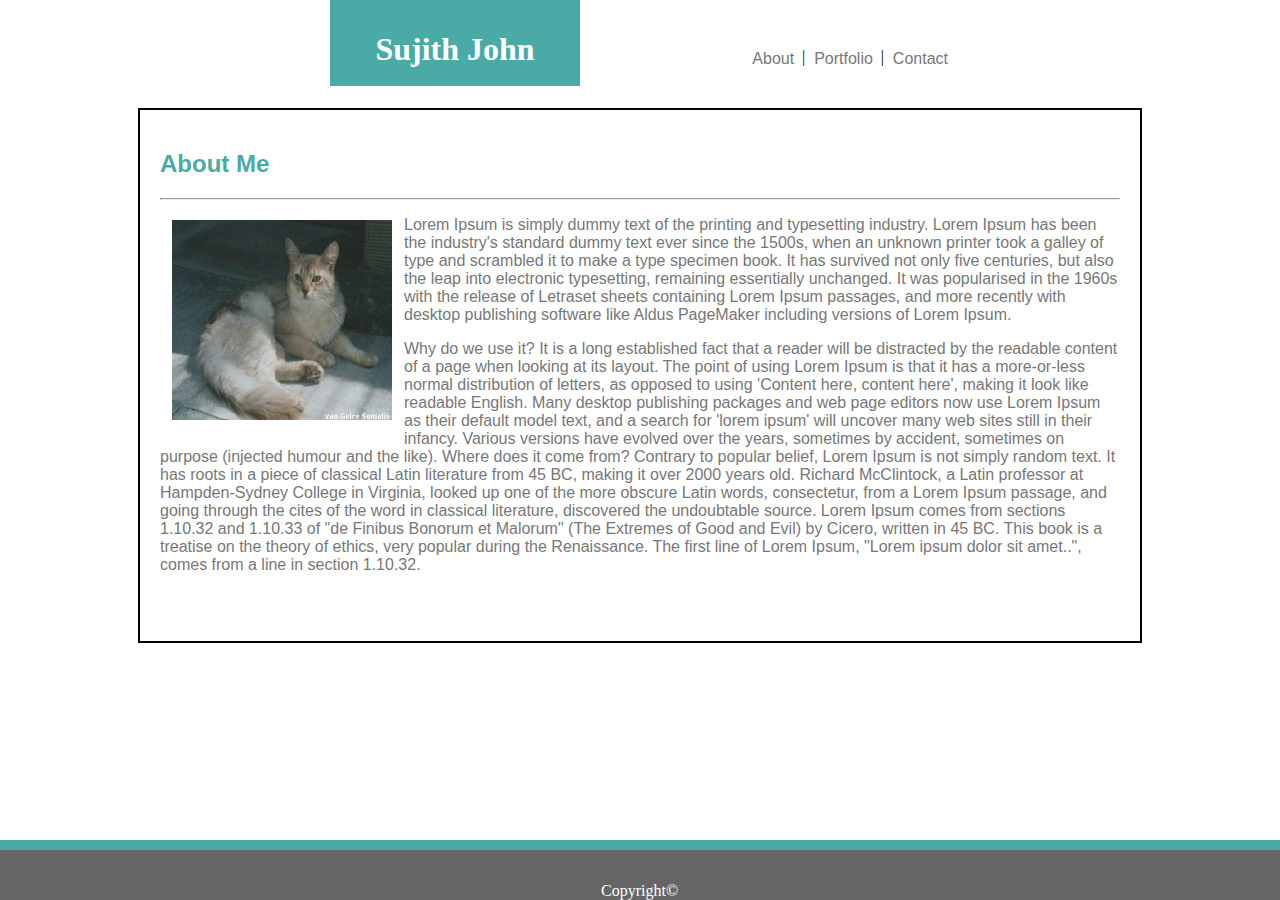
<file: index.html>
<!DOCTYPE html>
<html lang="en-us">
<head>
    <meta charset="UTF-8">
    <title>Basic Portfolio</title>
   
    <link rel="stylesheet" type="text/css" href="assets/css/style.css">


</head>

<body>
    <div id="main">
        <header>
            <div id="nameTag">
                <h1>Sujith John</h1>
            </div>
            <div id="nav">
                <ul>
                    <li><a href="contact.html">Contact</a></li>
                    <li><a href="portfolio.html">Portfolio</a><span class="divider">|</span></li>
                    <li><a class="active" href="index.html">About</a><span class="divider">|</span></li>
                </ul>
            </div>
        </header>
        <section>
            <div id="bio">
                <h2> About Me </h2>
                <hr>
                <img id="catImage" src="assets/images/cat.jpg" alt="catImage">
                <p>Lorem Ipsum is simply dummy text of the printing and typesetting industry. Lorem Ipsum has been the industry's standard dummy text ever since the 1500s, when an unknown printer took a galley of type and scrambled it to make a type specimen book. It has survived not only five centuries, but also the leap into electronic typesetting, remaining essentially unchanged. It was popularised in the 1960s with the release of Letraset sheets containing Lorem Ipsum passages, and more recently with desktop publishing software like Aldus PageMaker including versions of Lorem Ipsum.</p>
                <p>Why do we use it?
                        It is a long established fact that a reader will be distracted by the readable content of a page when looking at its layout. The point of using Lorem Ipsum is that it has a more-or-less normal distribution of letters, as opposed to using 'Content here, content here', making it look like readable English. Many desktop publishing packages and web page editors now use Lorem Ipsum as their default model text, and a search for 'lorem ipsum' will uncover many web sites still in their infancy. Various versions have evolved over the years, sometimes by accident, sometimes on purpose (injected humour and the like).
                        Where does it come from?
                        Contrary to popular belief, Lorem Ipsum is not simply random text. It has roots in a piece of classical Latin literature from 45 BC, making it over 2000 years old. Richard McClintock, a Latin professor at Hampden-Sydney College in Virginia, looked up one of the more obscure Latin words, consectetur, from a Lorem Ipsum passage, and going through the cites of the word in classical literature, discovered the undoubtable source. Lorem Ipsum comes from sections 1.10.32 and 1.10.33 of "de Finibus Bonorum et Malorum" (The Extremes of Good and Evil) by Cicero, written in 45 BC. This book is a treatise on the theory of ethics, very popular during the Renaissance. The first line of Lorem Ipsum, "Lorem ipsum dolor sit amet..", comes from a line in section 1.10.32.
                </p>
            </div> 
        
        </section>
        <footer class="footer">
            
            <div id="grey">
                <div id="green"></div>
                <p id="center">Copyright&copy;</p>
            </div>
        </footer>
    </div>
</body>
</html>
</file>
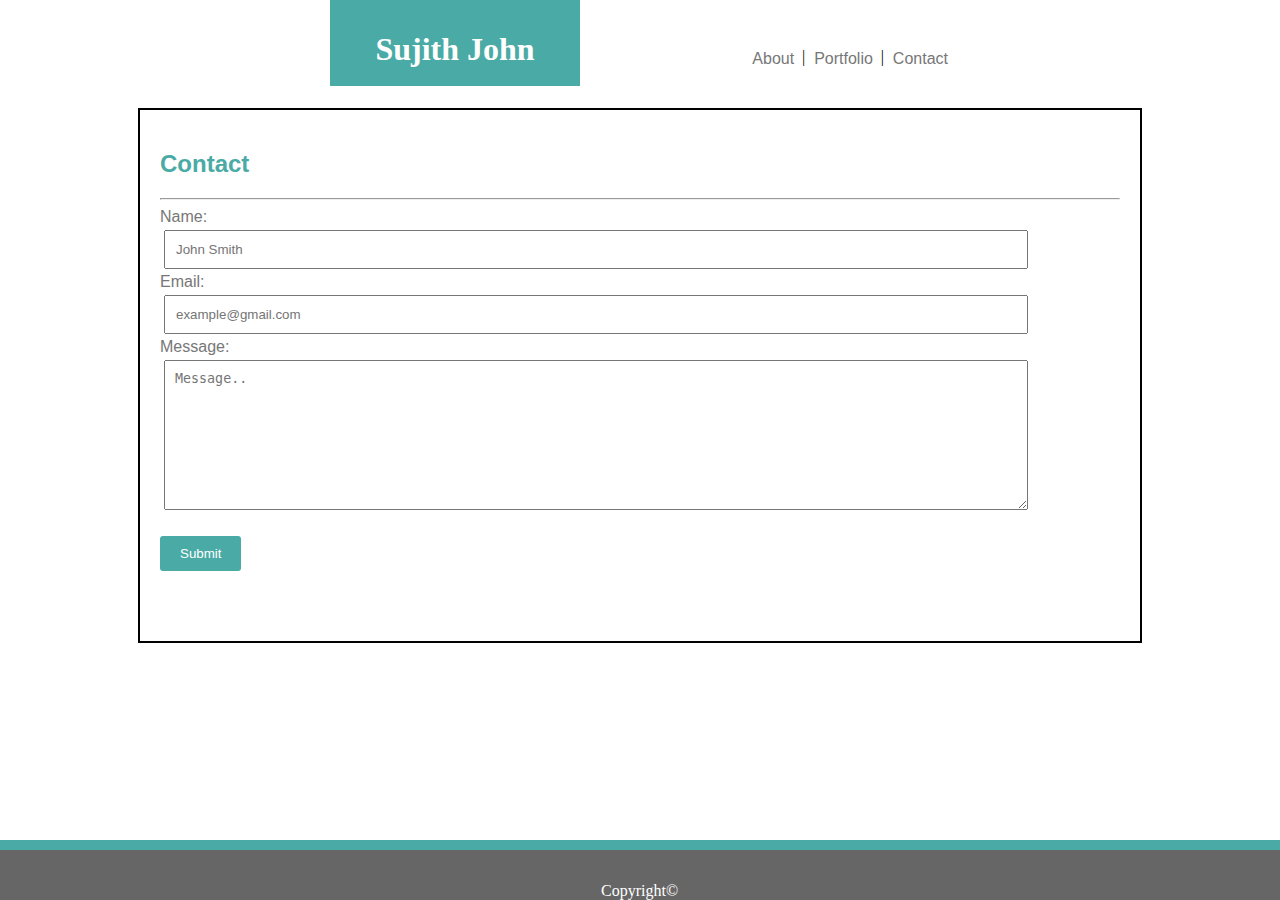
<file: contact.html>
<!DOCTYPE html>
<html lang="en-us">
<head>
    <meta charset="UTF-8">
    <title>Basic Portfolio</title>
    
    <link rel="stylesheet" type="text/css" href="assets/css/style.css">


</head>

<body>
    <div id="main">
        <header>
            <div id="nameTag">
                <h1>Sujith John</h1>
            </div>
            <div id="nav">
                <ul>
                    <li><a href="contact.html">Contact</a></li>
                    <li><a href="portfolio.html">Portfolio</a><span class="divider">|</span></li>
                    <li><a class="active" href="index.html">About</a><span class="divider">|</span></li>
                </ul>
            </div>
        </header>
        <section>
            <div id="bio">
                <h2> Contact </h2>
                <hr>
                <form class="decoration">
                    <label for="name">Name: </label><br>
                    <input type="text" id="name" name="name" placeholder="John Smith"><br>
                    
                    <label for="email">Email:</label><br>
                    <input type="email" id="email" name="email" placeholder="example@gmail.com"><br>
                    
                    <label for="message">Message:</label><br>
                    <textarea style="height:150px;" id="message" name="message" placeholder="Message.."></textarea>
                    <br><br>
                    <input type="submit" value="Submit">
                </form>
            </div> 
        
        </section>
        <footer class="footer">
            
            <div id="grey">
                <div id="green"></div>
                <p id="center">Copyright&copy;</p>
            </div>
        </footer>
    </div>
</body>
</html>
</file>
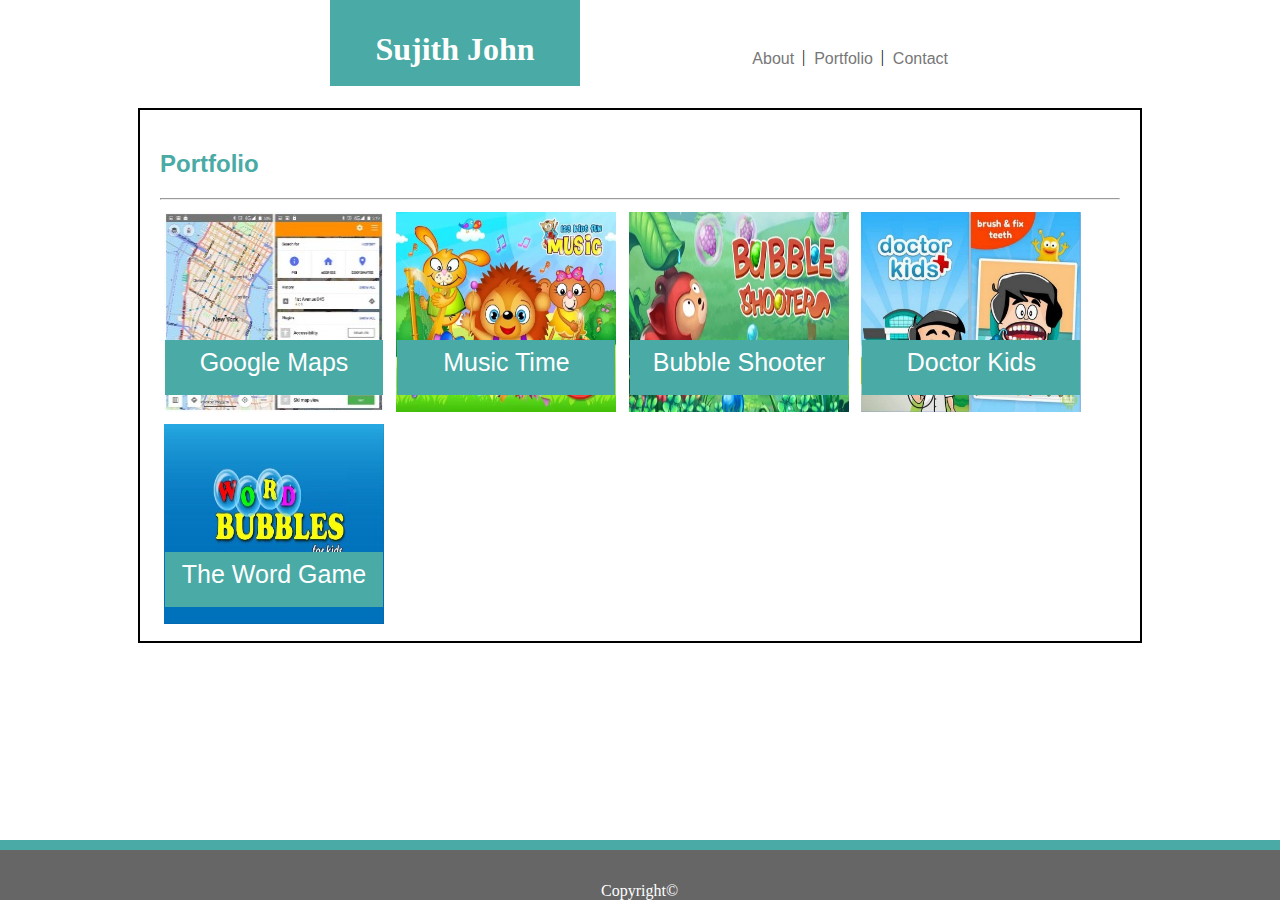
<file: portfolio.html>
<!DOCTYPE html>
<html lang="en-us">
<head>
    <meta charset="UTF-8">
    <title>Basic Portfolio</title>
  
    <link rel="stylesheet" type="text/css" href="assets/css/style.css">


</head>

<body>
    <div id="main">
        <header>
            <div id="nameTag">
                <h1>Sujith John</h1>
            </div>
            <div id="nav">
                <ul>
                    <li><a href="contact.html">Contact</a></li>
                    <li><a href="portfolio.html">Portfolio</a><span class="divider">|</span></li>
                    <li><a class="active" href="index.html">About</a><span class="divider">|</span></li>
                </ul>
            </div>
        </header>
        <section>
            <div id="bio">
                <h2> Portfolio </h2>
                <hr>
                
                <div class="imageContainer">
                    <img  class="imgSize" src="assets/images/maps.jpg" alt="Find Your Way App">
                    <span class="text-block"> Google Maps </span>
                </div>

                <div class="imageContainer">
                    <img class="imgSize " src="assets/images/music.jpg" alt="Music for kids">
                    <span class="text-block">Music Time</span>
                </div>
                
                <div class="imageContainer">
                    <img class="imgSize" src="assets/images/bubbleshooter.jpg" alt="bubbleshooter">
                    <span class="text-block">Bubble Shooter</span>
                </div>
                
                <div class="imageContainer">
                    <img class="imgSize" src="assets/images/doctor.jpg" alt="Doctor">
                    <span class="text-block">Doctor Kids</span>
                </div>

                <div class="imageContainer">
                    <img class="imgSize" src="assets/images/wordbubbles.jpg" alt="Word Game App">
                    <span class="text-block">The Word Game</span>
                </div>
                
            </div> 
        
        </section>
        <footer class="footer">
            
            <div id="grey">
                <div id="green"></div>
                <p id="center">Copyright&copy;</p>
            </div>
        </footer>
    </div>
</body>
</html>
</file>
<file: assets/css/style.css>
body {
    background-image:url('https://www.toptal.com/designers/subtlepatterns/patterns/gravel.png');  
    height:100%;
    margin:0;
}

header{
 
    background-color:white;
    width: 100%;
    height:86px;
    position:relative;
    top:0px;  
    
}

ul {
    list-style-type: none;
    margin: 0;
    padding: 20px;
    overflow: hidden;
   
}
li {
    float:right;
    position: relative;
}

li a {

    color:#777777;
    font-family:'Arial', 'Helvetica Neue', Helvetica, sans-serif;
    text-decoration: none;
    padding:10px ;
   
    text-align: center;
}
.divider {
    position:absolute;
    right:-1px;
    top:-2px;
}


li a:hover {
    background-color: #111;
}

#nameTag {
    position: absolute;
    background-color: #4aaaa5;
    width:250px;
    height:86px;
    margin-left:330px;
    float:left;
}
/* #nameTag {
    background-color: #4aaaa5;
    width:13%;
    height:86px;
    margin-left:620px;
    float:left;
} */

h1 {
    font-family: 'Georgia', Times, Times New Roman, serif;
    text-align: center;
    line-height: 56px;
    color: #ffffff;
}

#bio {
    
    background-color: #ffffff;
    width: 960px; 
    height:491px;
    
    margin: 22px auto 100px auto;
    /* margin:20px 50px 20px 300px; */
    font-family: 'Arial', 'Helvetica Neue', Helvetica, sans-serif;
    padding: 20px;
    color: #777777;
    border:2px solid black;
    

}


h2 {
    color:#4aaaa5;
}
#nav {
    position: relative;
    width:24%;
    height: 40px;
    float:right;
    margin-top:30px;
    margin-right: 302px;

}
#catImage {
    float:left;
    margin: 12px;
}
#green {

    background-color: #4aaaa5;
    height: 10px;
    position:fixed;
    width: 100%;
    margin:0;
}
#grey {

    background-color:#666666;
    position:fixed;
    bottom:0;
    width:100%;
    height:60px;
    margin:0;
    margin-right:0;
    left:-0.4px;
}
#center {
    text-align: center;
    margin: 42px auto;
    color:white;
}
/* PORTFOLIO   */
/* ##########################################*/
#portfolio{
    
    /* background-color: #ffffff;
    width: 870px; 
    height:771px;
    /* margin: 13px auto 100px auto; */
    /* margin: 18px auto 100px auto;
    
    font-family: 'Arial', 'Helvetica Neue', Helvetica, sans-serif;
    padding: 20px;
    color: #777777;
    border:2px solid black;  */
    

    background-color: #ffffff;
    width: 960px; 
    height:491px;
    
    margin: 22px auto 100px auto;
    /* margin:20px 50px 20px 300px; */
    font-family: 'Arial', 'Helvetica Neue', Helvetica, sans-serif;
    padding: 20px;
    color: #777777;
    border:2px solid black;
}

.imageContainer {  
    
    display:inline-block;
    position: relative;
  
   
}
img {
    height:200px;
    width:220px;
    margin:4px;
}


.imageContainer .text-block {
    position: absolute;
    background-color: #4aaaa5;
    color:white;
    bottom:20px;
    left:0;
    right:0;
    text-align:center;
    margin:5px;
    height:47px;
    font-family: 'Arial', 'Helvetica Neue', Helvetica, sans-serif;
    font-size:25px;
    padding-top: 8px;
    line-height: -12px;
}
#portfolionameTag {
    background-color: #4aaaa5;
    width:13%;
    height:86px;
    margin-left:620px;
    float:left;
}
#portfolionav {
    position: relative;
    width:24%;
    height: 40px;
    float:right;
    margin-top:30px;
    margin-right: 591px;

}
/* Contact */

#contact{
    
    background-color: #ffffff;
    width: 610px; 
    height:540px;
    /* margin: 13px auto 100px auto; */
    margin: 22px auto 100px auto;
    
    font-family: 'Arial', 'Helvetica Neue', Helvetica, sans-serif;
    padding: 20px;
    color: #777777;
    border:2px solid black;
}
#contactnameTag {
    background-color: #4aaaa5;
    width:13%;
    height:86px;
    margin-left:452px;
    float:left;

}

#contactnav {
    position: relative;
    width:24%;
    height: 40px;
    float:right;
    margin-top:30px;
    margin-right: 426px;

}

input[type=text],[type=email], textarea {
    padding:10px;
    width:90%;
    margin:4px;
    box-sizing: border-box;
}
input[type=submit] {
    background-color: #4aaaa5;
    color:white;
    padding:10px 20px;
    border:none;
    border-radius:3px;
}
</file>
